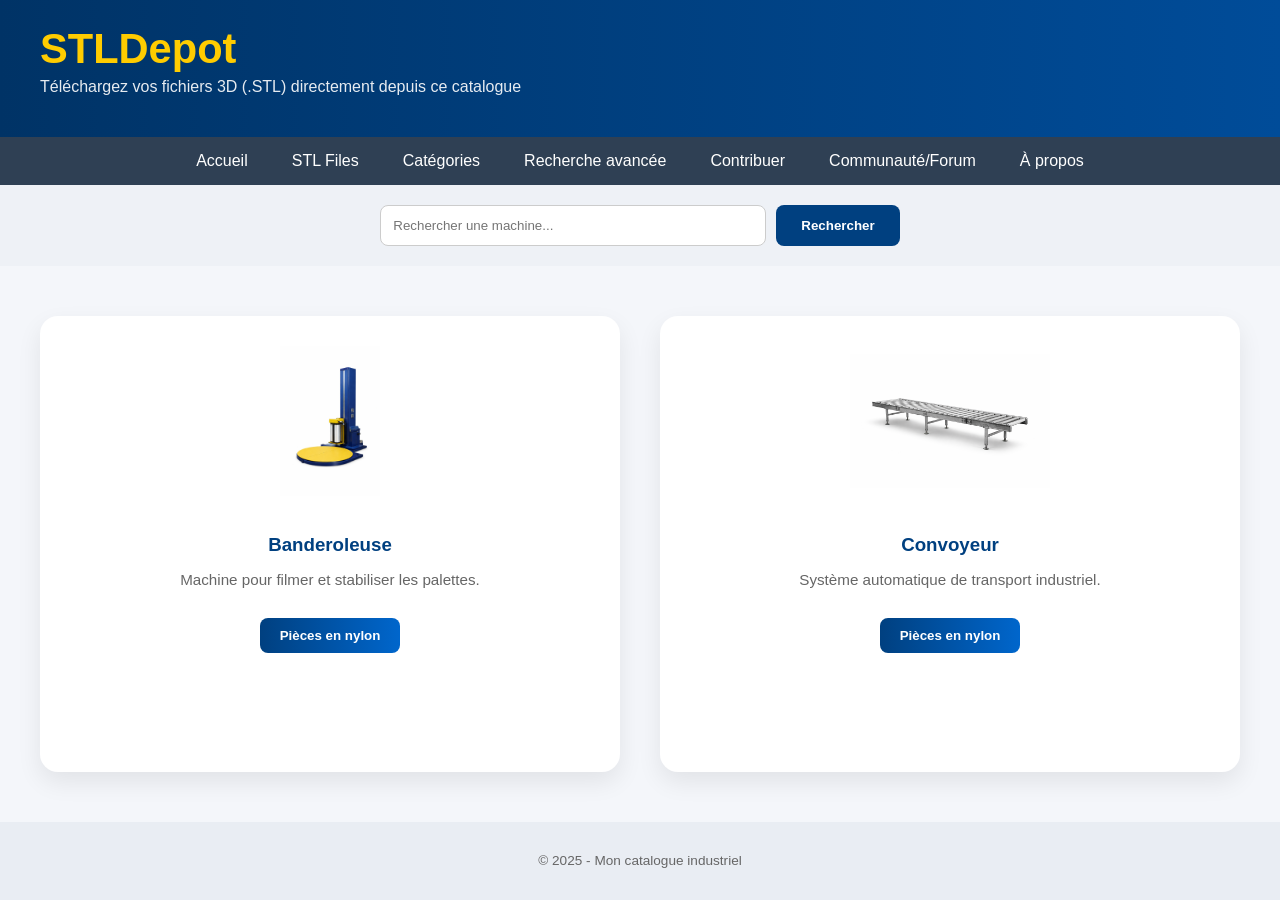
<file: index.html>
<!DOCTYPE html>
<html lang="fr">
<head>
<meta charset="UTF-8">
<title>STLDepot</title>
<link rel="stylesheet" href="styles.css">
</head>

<body>

<header>
    <h1 class="site-name">STLDepot</h1>
    <p>Téléchargez vos fichiers 3D (.STL) directement depuis ce catalogue</p>
</header>

<nav class="navbar">
  <a href="index.html">Accueil</a>
  <a href="#">STL Files</a>
  <a href="#">Catégories</a>
  <a href="#">Recherche avancée</a>
  <a href="#">Contribuer</a>
  <a href="#">Communauté/Forum</a>
  <a href="#">À propos</a>
</nav>

<div class="search-bar">
  <input type="text" placeholder="Rechercher une machine...">
  <button>Rechercher</button>
</div>

<!-- ⭐ MAIN (IMPORTANT POUR LE FOOTER) -->
<main>

  <!-- ⭐ CATALOGUE MACHINES -->
  <section class="catalog-grid">

    <div class="machine-card">
      <img src="images/Banderoleuse.png" alt="Banderoleuse">
      <h3>Banderoleuse</h3>
      <p>Machine pour filmer et stabiliser les palettes.</p>
      <a href="pieces.html?machine=banderoleuse">
        <button>Pièces en nylon</button>
      </a>
    </div>

    <div class="machine-card">
      <img src="images/Convoyeur.png" alt="Convoyeur">
      <h3>Convoyeur</h3>
      <p>Système automatique de transport industriel.</p>
      <a href="pieces.html?machine=convoyeur">
        <button>Pièces en nylon</button>
      </a>
    </div>

  </section>

</main>

<footer>
  <p>© 2025 - Mon catalogue industriel</p>
</footer>

</body>
</html>
</file>
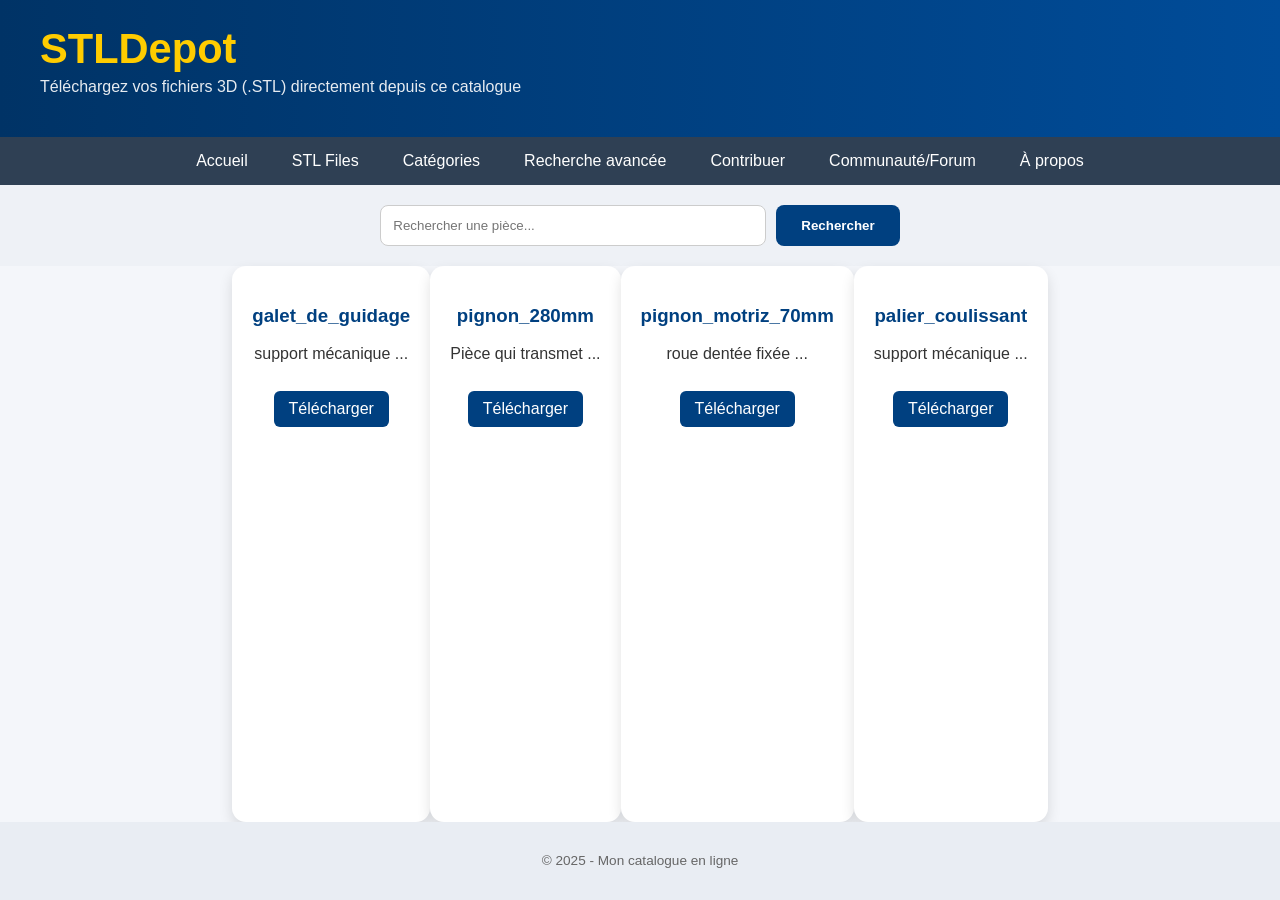
<file: pieces.html>
<!DOCTYPE html>
<html lang="fr">
<head>
  <meta charset="UTF-8">
  <meta name="viewport" content="width=device-width, initial-scale=1.0">
  <title>Catalogue de pièces 3D</title>
  
  <!-- Lien vers ton fichier CSS -->
  <link rel="stylesheet" href="styles.css">
</head>
<body>
  <header>
    <h1 class="site-name">STLDepot</h1>
    <p>Téléchargez vos fichiers 3D (.STL) directement depuis ce catalogue</p>
  </header>
<!-- Barre de navigation -->
<nav class="navbar">
  <a href="index.html">Accueil</a>
  <a href="stl_files.html">STL Files</a>
  <a href="categories.html">Catégories</a>
  <a href="recherche.html">Recherche avancée</a>
  <a href="contribuer.html">Contribuer</a>
  <a href="forum.html">Communauté/Forum</a>
  <a href="a_propos.html">À propos</a>
</nav>
<!-- Barre de recherche -->
<div class="search-bar">
  <input type="text" id="searchInput" placeholder="Rechercher une pièce...">
  <button onclick="rechercher()">Rechercher</button>
</div>

  <!-- Conteneur où JS va injecter les cartes de pièces -->
  <main id="catalog"></main>

  <footer>
    <p>© 2025 - Mon catalogue en ligne</p>
  </footer>

  <!-- Script JavaScript -->
  <script src="app.js"></script>
</body>
</html>
</file>
<file: styles.css>
/* ===== STYLE GÉNÉRAL ===== */
body {
  font-family: Arial, sans-serif;
  margin: 0;
  background-color: #f4f6fa;
  color: #333;

  display: flex;
  flex-direction: column;
  min-height: 100vh;
}

/* ===== HEADER ===== */
header {
  background: linear-gradient(90deg, #003366, #004c99);
  color: white;
  padding: 25px 40px;
}

.site-name {
  font-size: 2.6em;
  font-weight: bold;
  color: #ffcc00;
  margin: 0;
}

header p {
  margin-top: 5px;
  opacity: 0.9;
}

/* ===== NAVBAR ===== */
.navbar {
  background-color: #2f4054;
  display: flex;
  justify-content: center;
  flex-wrap: wrap; /* amélioration responsive */
}

.navbar a {
  color: white;
  padding: 15px 22px;
  text-decoration: none;
  transition: 0.3s;
}

.navbar a:hover {
  background-color: #1abc9c;
}

/* ===== SEARCH BAR ===== */
.search-bar {
  display: flex;
  justify-content: center;
  padding: 20px;
  background: #eef1f6;
  gap: 10px;
  flex-wrap: wrap; /* responsive */
}

.search-bar input {
  width: 360px;
  padding: 12px;
  border-radius: 8px;
  border: 1px solid #ccc;
}

.search-bar button {
  background: #004080;
  color: white;
  border: none;
  padding: 12px 25px;
  border-radius: 8px;
  cursor: pointer;
  font-weight: bold;
}

.search-bar button:hover {
  background: #0066cc;
}

/* ===== MAIN CONTAINER ===== */
main {
  flex: 1;
  display: flex;
  justify-content: center;
}

/* ===== CATALOGUE MACHINES ===== */
.catalog-grid {
  width: 100%;
  max-width: 1200px;

  display: grid;
  grid-template-columns: repeat(auto-fit, minmax(300px, 1fr)); /* ajusté */
  gap: 40px;
  padding: 50px 20px;
}

/* ===== CARTE MACHINE ===== */
.machine-card {
  background: white;
  border-radius: 18px;
  padding: 30px;
  text-align: center;
  box-shadow: 0 10px 25px rgba(0,0,0,0.08);
  transition: 0.3s;
}

.machine-card:hover {
  transform: translateY(-10px);
  box-shadow: 0 18px 40px rgba(0,0,0,0.15);
}

.machine-card img {
  width: 200px;
  height: 150px;
  object-fit: contain;
  margin-bottom: 15px;
}

.machine-card h3 {
  color: #004080;
  margin-bottom: 8px;
}

.machine-card p {
  color: #666;
  font-size: 0.95em;
}

.machine-card button {
  margin-top: 15px;
  background: linear-gradient(90deg, #004080, #0066cc);
  color: white;
  border: none;
  padding: 10px 20px;
  border-radius: 8px;
  cursor: pointer;
  font-weight: bold;
}

.machine-card button:hover {
  opacity: 0.9;
}

/* ===== PAGE PIÈCES ===== */
main.pieces-page {
  display: grid;
  grid-template-columns: repeat(auto-fit, minmax(260px, 1fr));
  gap: 30px;
  padding: 40px 20px;
  max-width: 1200px;
  margin: auto;
}

.piece {
  background: white;
  padding: 20px;
  border-radius: 14px;
  box-shadow: 0 6px 14px rgba(0,0,0,0.12);
  text-align: center;
  transition: 0.25s;
}

.piece:hover {
  transform: scale(1.05);
}

.piece h3 {
  color: #004080;
}

.piece a {
  display: inline-block;
  margin-top: 12px;
  background: #004080;
  color: white;
  padding: 9px 15px;
  border-radius: 6px;
  text-decoration: none;
}

.piece a:hover {
  background: #0066cc;
}

/* ===== FOOTER ===== */
footer {
  background: #e9edf3;
  padding: 18px;
  text-align: center;
  font-size: 0.85em;
  color: #666;

  margin-top: auto;
}
</file>
